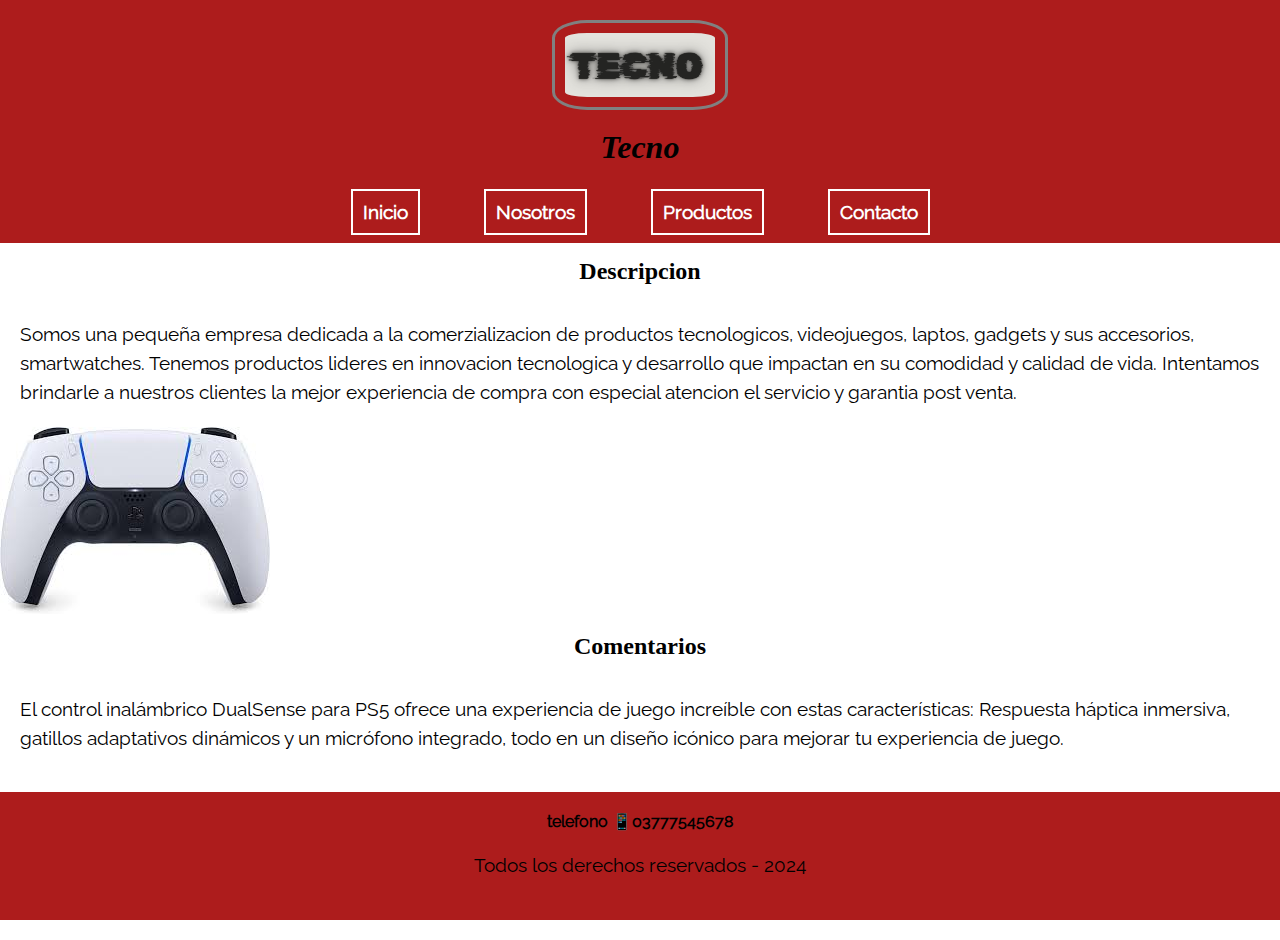
<file: index.html>
<!DOCTYPE html>
<html lang="en">
<head>
    <meta charset="UTF-8">
    <meta name="viewport" content="width=device-width, initial-scale=1.0">
    <link rel="stylesheet" href="../css/style.css">
<title>Tecno</title>
</head>
<body>
  <header>
 <img src="./Img/Logo.png" alt="Logo Tecno">
 <h1><em>Tecno</em></h1> 
    <nav>
        <ul>
            <li>
                <a href="./index.html">Inicio</a>
            </li>
            <li>
                <a href="./pages/nosotros.html">Nosotros</a>
            </li>
            <li>
                <a href="./pages/productos.html">Productos</a>
            </li>
            <li>
                <a href="./pages/contacto.html">Contacto</a>
            </li>
        </ul>
    </nav>
    </header>
    <main>
        <section>
    <h2 class="subt">Descripcion</h2> <p>Somos una pequeña empresa dedicada a la comerzializacion de productos tecnologicos, videojuegos, laptos, gadgets y sus accesorios, smartwatches. Tenemos productos lideres en innovacion tecnologica y desarrollo que impactan en su comodidad y calidad de vida. Intentamos brindarle a nuestros clientes la mejor experiencia de compra con especial atencion el servicio y garantia post venta.</p>
    </section>
    <section>
    <img src="./Img/joystick ps5.jpg" alt="Control inalambrico para Play Station 5">
    </section>
    <section>
        <h2 class="subt">Comentarios</h2>
        <p>El control inalámbrico DualSense para PS5 ofrece una experiencia de juego increíble con estas características: Respuesta háptica inmersiva, gatillos adaptativos dinámicos y un micrófono integrado, todo en un diseño icónico para mejorar tu experiencia de juego.
        </p>
    </section>

</main>
<footer>
    
    <h4>telefono 📱03777545678</h4>

    <div class="texto">
    <p>Todos los derechos reservados - 2024</p>
</div>
</footer>

</body>

</html>
</file>
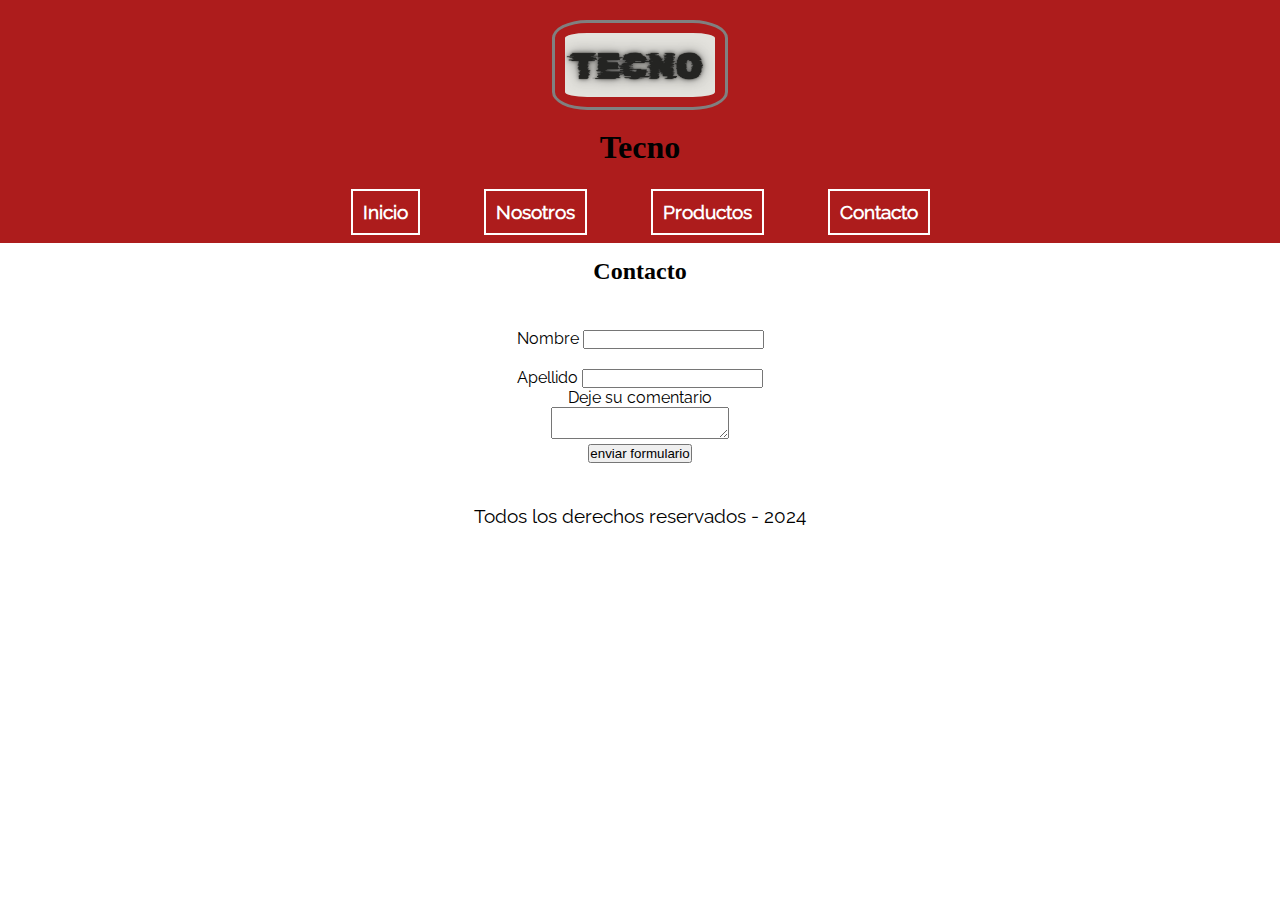
<file: pages/contacto.html>
<!DOCTYPE html>
<html lang="en">
<head>
    <meta charset="UTF-8">
    <meta http-equiv="X-UA-Compatible"content="IE=edge">
    <meta name="viewport" content="width=device-width, initial-scale=1.0">
    <link rel="stylesheet" href="../css/style.css">
    <title>Tecno</title>
</head>
<body>
    <header>
        <img src="../Img/Logo.png" alt="Logo Tecno">
    <h1>Tecno</h1>
    <nav>
        <ul>
            <li>
                <a href="#">Inicio</a>
            </li>
            <li>
                <a href="nosotros.html">Nosotros</a>
            </li>
            <li>
                <a href="productos.html">Productos</a>
            </li>
            <li>
                <a href="contacto.html">Contacto</a>
            </li>
        </ul>
    </nav>
</header>

<main>
    <section>
        <h2 class="subt">Contacto</h2>
        <br>
        <form class="formulario" action="">
<div>
    <label for="name">Nombre</label>
    <input type="text" name="name">
</div>
<br>
<div>
    <label for="surname">Apellido</label>
    <input type="text" name="surname">
</div>
<div>
    <label for="comentario">Deje su comentario</label>
    <br>
    <textarea name="comentario" id=""></textarea>
</div>
<div>
    <input type="submit" value="enviar formulario">
</div>
<br>
<div class="texto">
    <p> Todos los derechos reservados - 2024</p>

</div>

        </form>
    
    </section>

</main>

</footer>

</body>
</html>
</file>
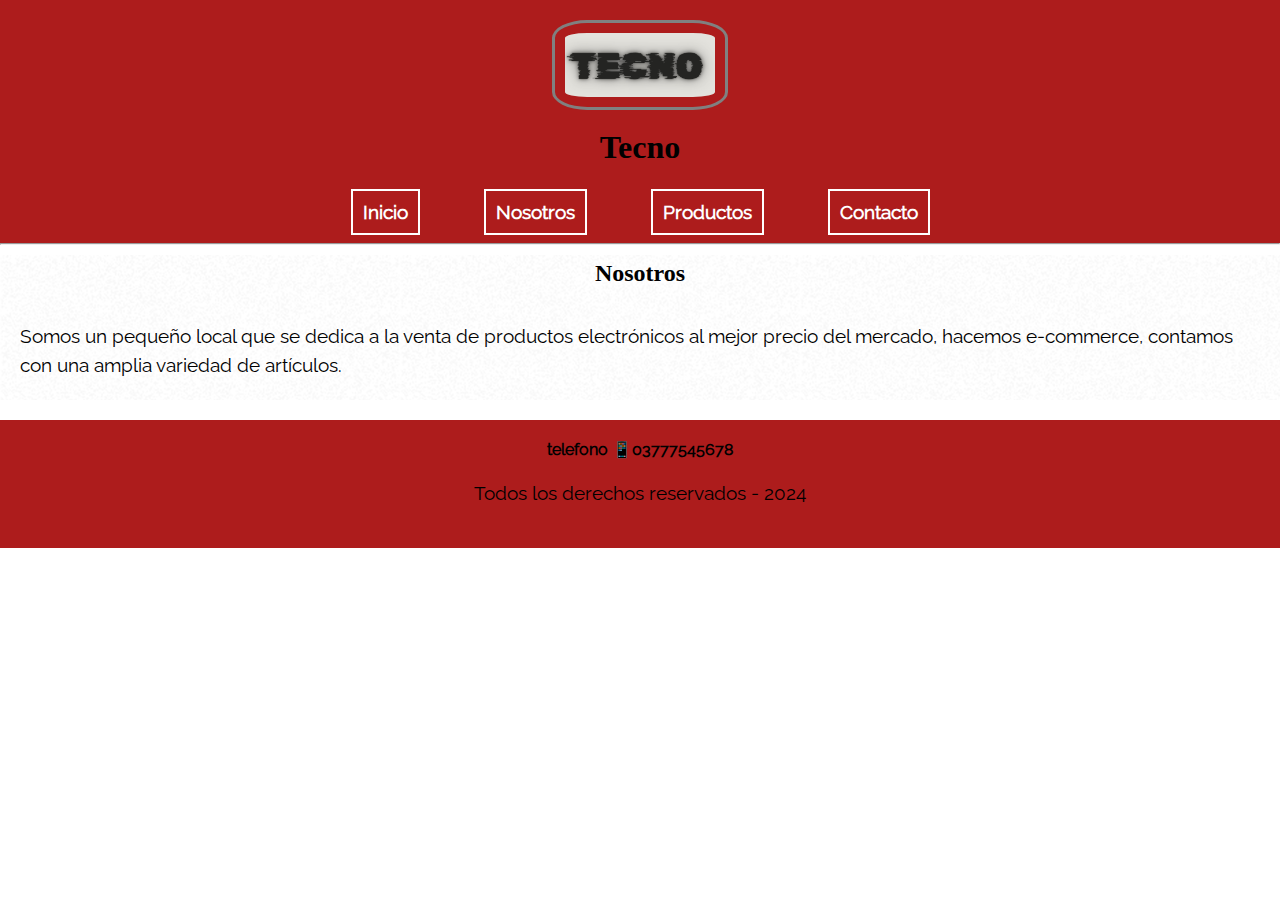
<file: pages/nosotros.html>
<!DOCTYPE html>
<html lang="en">
<head>
    <meta charset="UTF-8">
    <meta http-equiv="X-UA-Compatible"content="IE=edge">
    <meta name="viewport" content="width=device-width, initial-scale=1.0">
    <link rel="stylesheet" href="../css/style.css">
    <title>Tecno</title>
</head>
<body>
    <header>
        <img src="../Img/Logo.png" alt="Logo Tecno">
    <h1>Tecno</h1>
    <nav>
        <ul>
            <li>
                <a href="#">Inicio</a>
            </li>
            <li>
                <a href="nosotros.html">Nosotros</a>
            </li>
            <li>
                <a href="productos.html">Productos</a>
            </li>
            <li>
                <a href="contacto.html">Contacto</a>
            </li>
        </ul>
    </nav>
    </header>
    <hr>
    <main>
        <section class="nosotros">
            <h2 class="subt">Nosotros</h2>
            <P>Somos un pequeño local que se dedica a la venta de productos electrónicos al mejor precio del mercado, hacemos e-commerce, contamos con una amplia variedad de artículos.</P>
        </section>

    </main>
    <footer>
        <h4>telefono 📱03777545678</h4>
<div class="texto">
    <p> Todos los derechos reservados - 2024</p>
</div>
</footer>

</body>
</html>
</file>
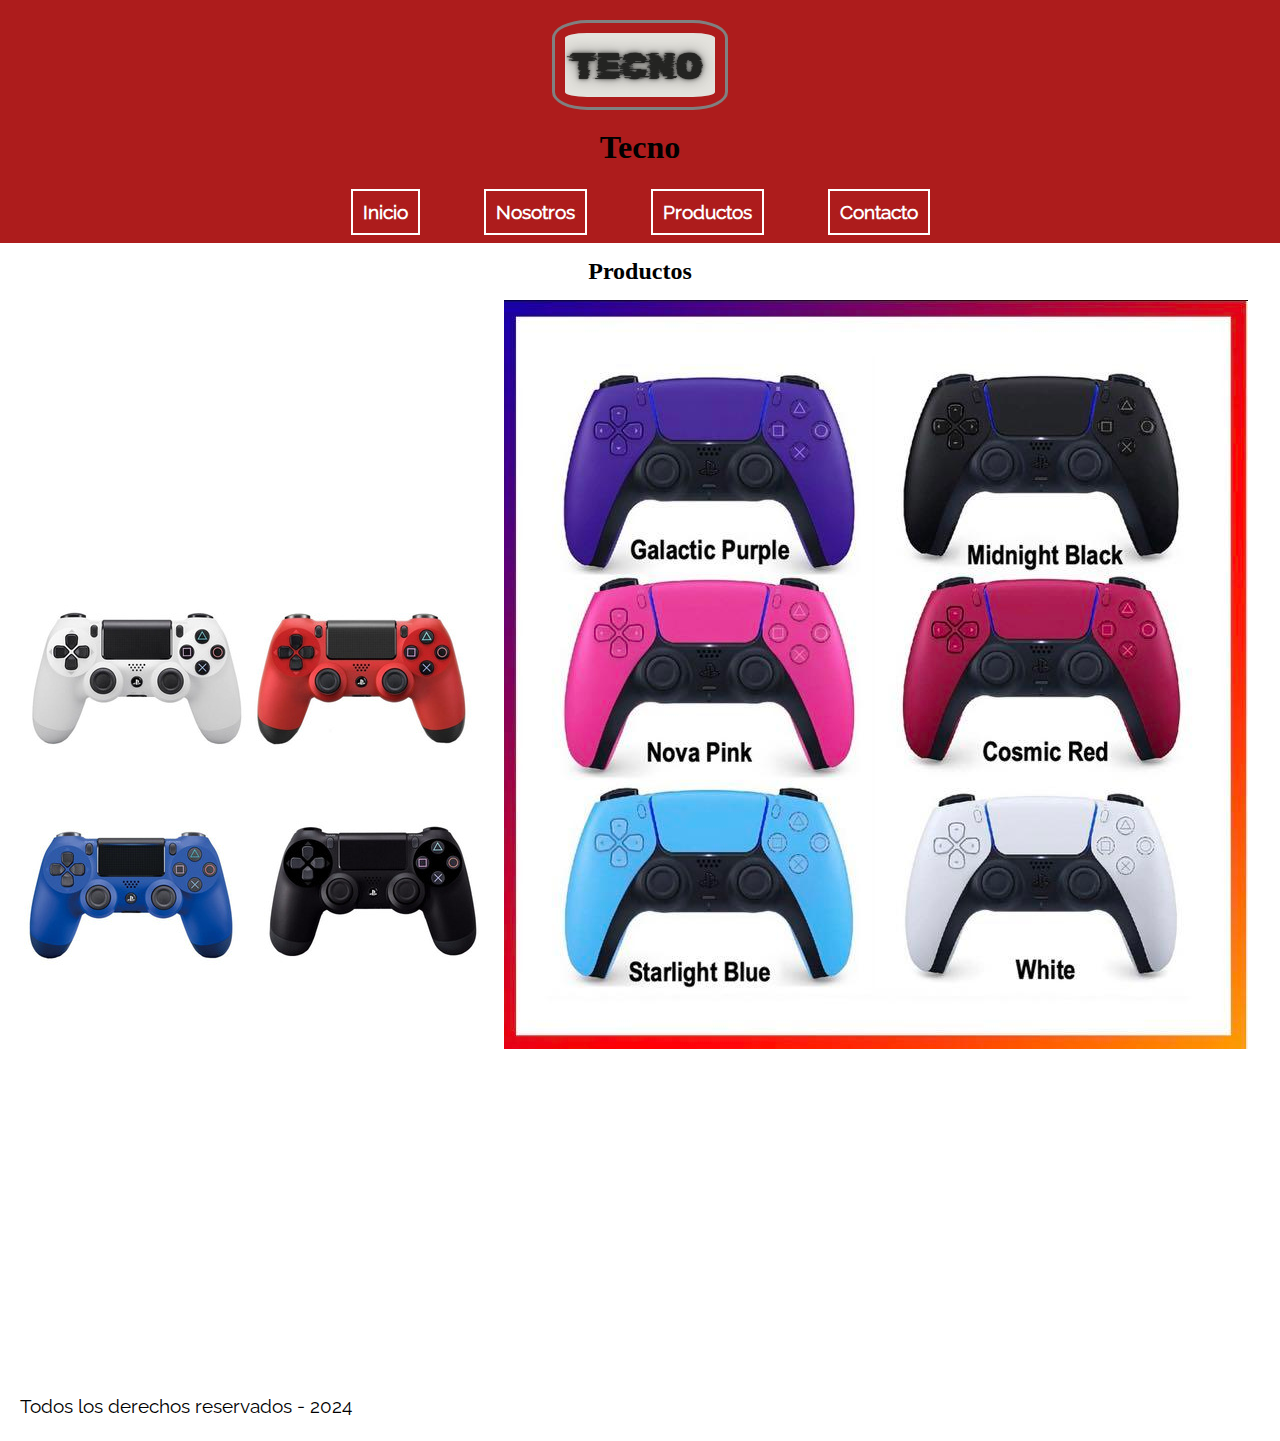
<file: pages/productos.html>
<!DOCTYPE html>
<html lang="en">
<head>
    <meta charset="UTF-8">
    <meta http-equiv="X-UA-Compatible"content="IE=edge">
    <meta name="viewport" content="width=device-width, initial-scale=1.0">
    <link rel="stylesheet" href="../css/style.css">
    <title>Tecno</title>
</head>
<body>
    <header>
        <img src="../Img/Logo.png" alt="Logo Tecno">
    <h1>Tecno</h1>
    <nav>
        <ul>
            <li>
                <a href="../index.html">Inicio</a>
            </li>
            <li>
                <a href="nosotros.html">Nosotros</a>
            </li>
            <li>
                <a href="productos.html">Productos</a>
            </li>
            <li>
                <a href="contacto.html">Contacto</a>
            </li>
        </ul>
    </nav>
    </header>
    <main>
        <section class="productos">
            <h2 class="subt">Productos</h2>

<img src="/Img/joystick varios colores.png" alt="Joystick varios colores PS4">
<img src="/Img/ps5 colores.jpg" alt="Joystick PS5">
<iframe width="560" height="315" src="https://www.youtube.com/embed/SebzB8W3bVU?si=DtWCQHWAAgnoPS1C" title="YouTube video player" frameborder="0" allow="accelerometer; autoplay; clipboard-write; encrypted-media; gyroscope; picture-in-picture; web-share" referrerpolicy="strict-origin-when-cross-origin" allowfullscreen></iframe>
<iframe width="560" height="315" src="https://www.youtube.com/embed/PNrHVX7Y5qk?si=6Qm1Q7vK9lgcC3GX" title="YouTube video player" frameborder="0" allow="accelerometer; autoplay; clipboard-write; encrypted-media; gyroscope; picture-in-picture; web-share" referrerpolicy="strict-origin-when-cross-origin" allowfullscreen></iframe>
        </section>
<div class="texto">
    <p> Todos los derechos reservados - 2024</p>
</div>
</footer>

</body>
</html>
</file>
<file: css/style.css>
*{
    padding:0;
    margin:0;
}
@font-face {
    font-family: Raleway-Regular;
    src: url(../font/Raleway-Regular.ttf);
}

body {
    background-color: white;
    font-family: "Raleway-Regular";
    .background-video {
        width: 100vw;
        height: 100vh;
        object-fit: cover;
        position:fixed;
        left: 0;
        right: 0;
        top: 0;
        bottom: 0;
        z-index: -1;
    }
}
header {
    background-color: hwb(0 11% 32%);
    text-align: center;
}

h1,h2 {
    color: black;
    padding: 5px;
    margin: 10px;
    font-family: "Shantell Sans", cursive;
    text-align: center;
}
header img {
    width: 150px;
    border-radius: 20%;
    padding: 10px;
    border: gray 3px solid;
    margin-top: 20px; 
}
header nav ul {
    list-style-type: none;
}
li {
    margin: 20px;
    display: inline-block;
}
a{
    color: white;
    font-size: 1.2rem;
    font-weight: bold;
    text-decoration: none;
    margin: 10px;
    border: white 2px solid;
    padding:10px;
}
.subt {
    color: black;
    text-align: center;
}
p {
    padding: 20px;
    line-height: 1.5;
    font-size: 1.2rem;
}
footer {
    margin: 20px auto;
    background-color: hwb(0 11% 32%);
    padding: 20px;
    text-align: center;
}
h4 {
    text-align: center;
}
.formulario {
    width: 500px;
    text-align: center;
    margin: 10px auto;
}
.nosotros {
    background-image: url(../Img/pattern3.jpg.png);
}
</file>
